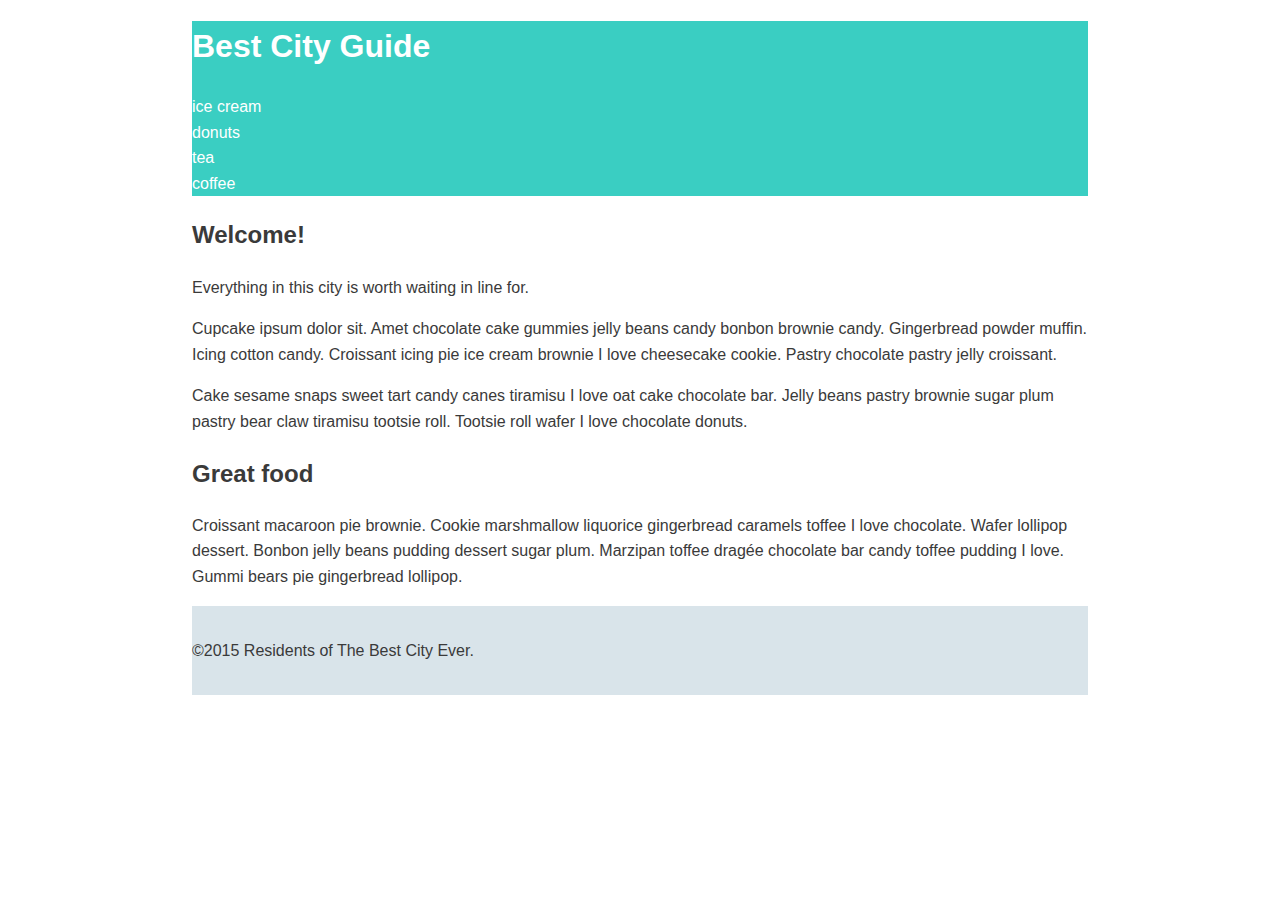
<file: 3-creating-a-layout-wrapper/final/index.html>
<!DOCTYPE html>
<html>
<head>
	<meta name="viewport" content="width=device-width, initial-scale=1.0">
	<title>Best City Guide</title>
	<link rel="stylesheet" href="css/normalize.css">
	<link rel="stylesheet" href="css/style.css">
</head>
<body>
	<div class="wrapper">
		<header class="main-header">
			<h1 class="name"><a href="#">Best City Guide</a></h1>
			<ul class="main-nav">
				<li><a href="#">ice cream</a></li>
				<li><a href="#">donuts</a></li>
				<li><a href="#">tea</a></li>
				<li><a href="#">coffee</a></li>
			</ul>
		</header>
		
		<h2>Welcome!</h2>
		<p>Everything in this city is worth waiting in line for.</p>
		<p>Cupcake ipsum dolor sit. Amet chocolate cake gummies jelly beans candy bonbon brownie candy. Gingerbread powder muffin. Icing cotton candy. Croissant icing pie ice cream brownie I love cheesecake cookie. Pastry chocolate pastry jelly croissant.</p>
		<p>Cake sesame snaps sweet tart candy canes tiramisu I love oat cake chocolate bar. Jelly beans pastry brownie sugar plum pastry bear claw tiramisu tootsie roll. Tootsie roll wafer I love chocolate donuts.</p>
		
		<h2>Great food</h2>
		<p>Croissant macaroon pie brownie. Cookie marshmallow liquorice gingerbread caramels toffee I love chocolate. Wafer lollipop dessert. Bonbon jelly beans pudding dessert sugar plum. Marzipan toffee drag&#233;e chocolate bar candy toffee pudding I love. Gummi bears pie gingerbread lollipop.</p>
	
		<footer class="main-footer">
			<span>&copy;2015 Residents of The Best City Ever.</span>
		</footer>
	</div>
</body>
</html>
</file>
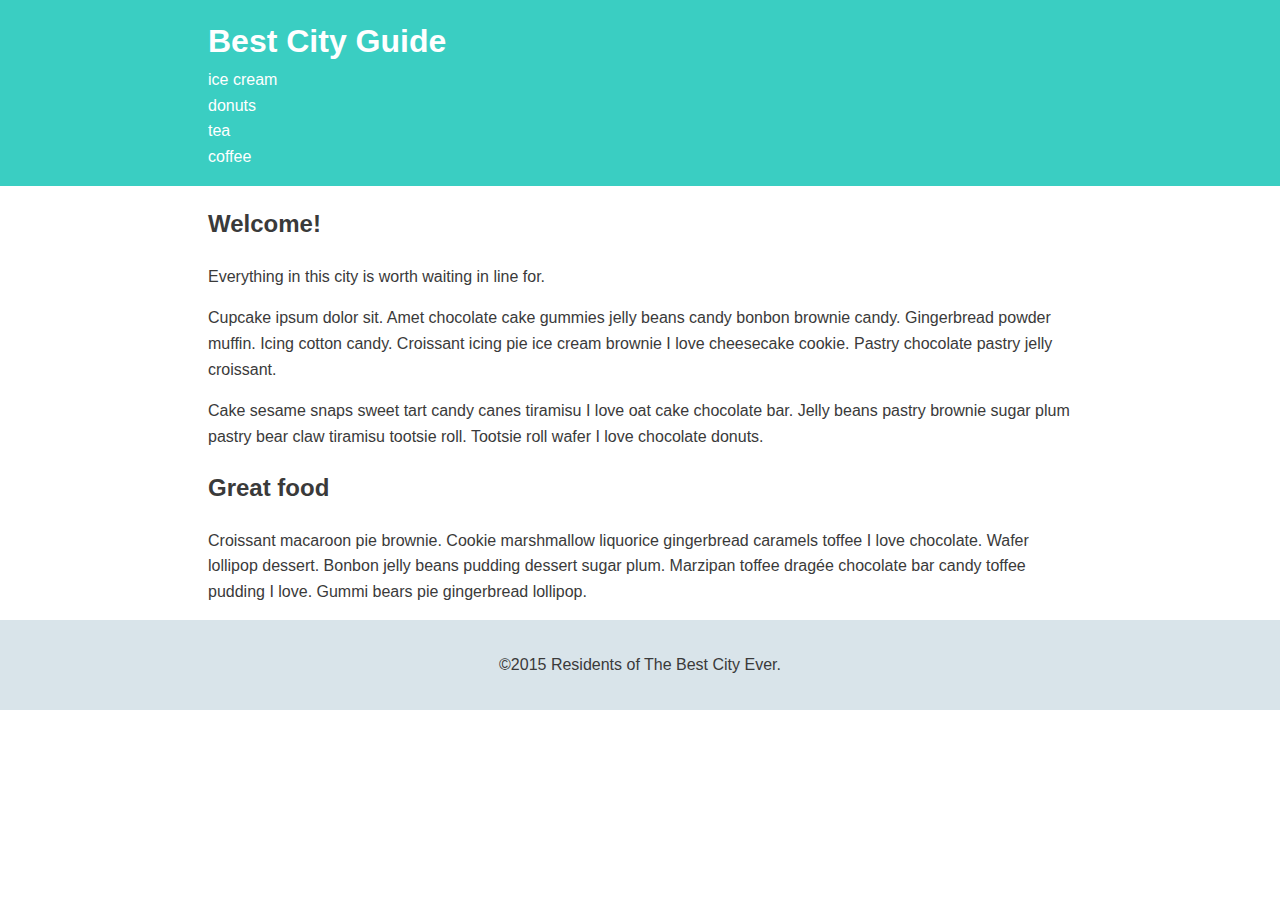
<file: 3-creating-a-layout-wrapper/start/index.html>
<!DOCTYPE html>
<html>
<head>
	<meta name="viewport" content="width=device-width, initial-scale=1.0">
	<title>Best City Guide</title>
	<link rel="stylesheet" href="css/normalize.css">
	<link rel="stylesheet" href="css/style.css">
</head>
<body>
	<header class="main-header">
		<div class= "container">
			<h1 class="name"><a href="#">Best City Guide</a></h1>
			<ul class="main-nav">
				<li><a href="#">ice cream</a></li>
				<li><a href="#">donuts</a></li>
				<li><a href="#">tea</a></li>
				<li><a href="#">coffee</a></li>
			</ul>
		</div>
	</header>
	<div class="container">
		<h2>Welcome!</h2>
		<p>Everything in this city is worth waiting in line for.</p>
		<p>Cupcake ipsum dolor sit. Amet chocolate cake gummies jelly beans candy bonbon brownie candy. Gingerbread powder muffin. Icing cotton candy. Croissant icing pie ice cream brownie I love cheesecake cookie. Pastry chocolate pastry jelly croissant.</p>
		<p>Cake sesame snaps sweet tart candy canes tiramisu I love oat cake chocolate bar. Jelly beans pastry brownie sugar plum pastry bear claw tiramisu tootsie roll. Tootsie roll wafer I love chocolate donuts.</p>
	
		<h2>Great food</h2>
		<p>Croissant macaroon pie brownie. Cookie marshmallow liquorice gingerbread caramels toffee I love chocolate. Wafer lollipop dessert. Bonbon jelly beans pudding dessert sugar plum. Marzipan toffee drag&#233;e chocolate bar candy toffee pudding I love. Gummi bears pie gingerbread lollipop.</p>
	</div>
	<footer class="main-footer">
			<span>&copy;2015 Residents of The Best City Ever.</span>
	</footer>
</body>
</html>
</file>
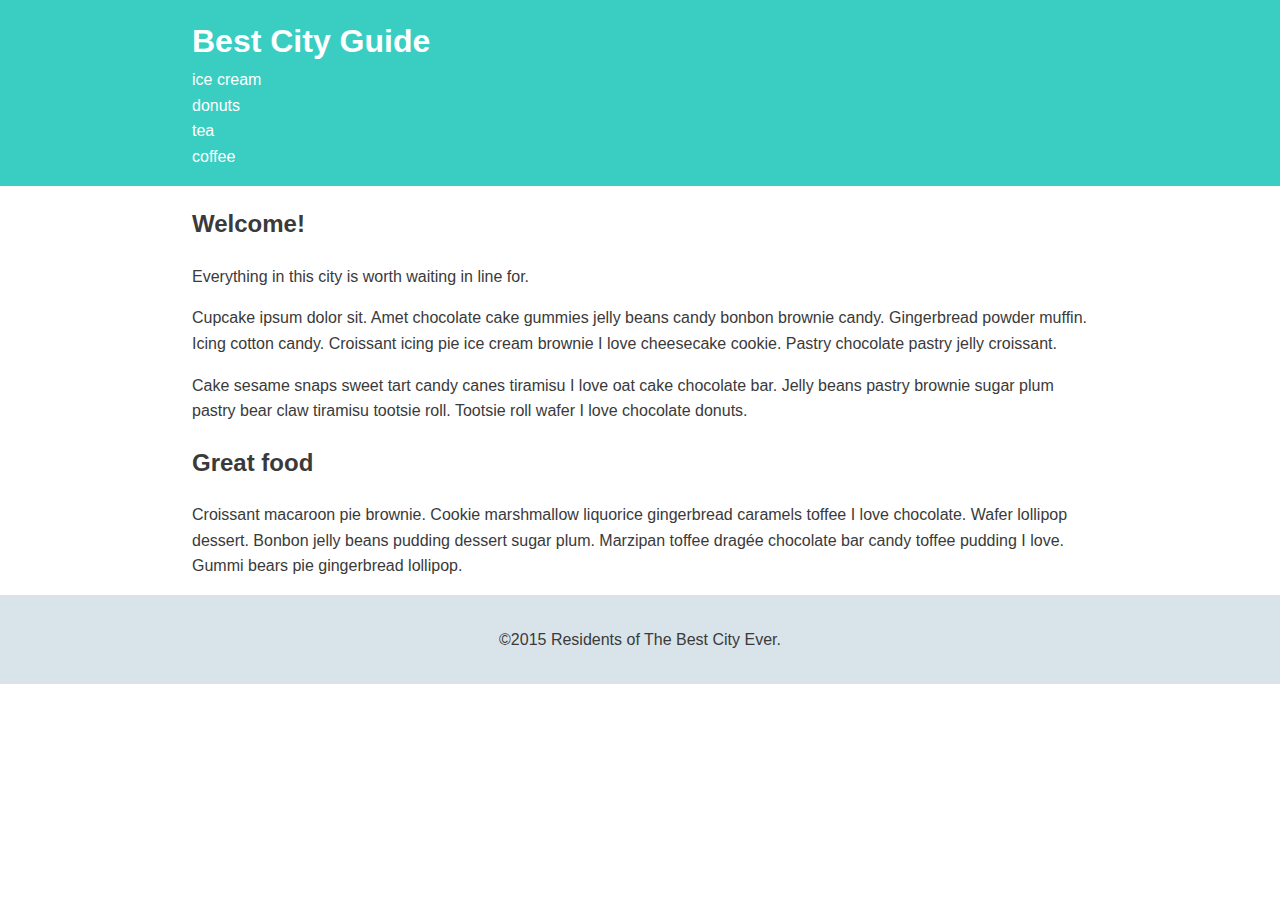
<file: 5-centering-page-content-and-creating-full-width-header/final/index.html>
<!DOCTYPE html>
<html>
<head>
	<meta name="viewport" content="width=device-width, initial-scale=1.0">
	<title>Best City Guide</title>
	<link rel="stylesheet" href="css/normalize.css">
	<link rel="stylesheet" href="css/style.css">
</head>
<body>

		<header class="main-header">
			<div class="container">
				<h1 class="name"><a href="#">Best City Guide</a></h1>
				<ul class="main-nav">
					<li><a href="#">ice cream</a></li>
					<li><a href="#">donuts</a></li>
					<li><a href="#">tea</a></li>
					<li><a href="#">coffee</a></li>
				</ul>
			</div>
		</header>
		
		<div class="container">
			<h2>Welcome!</h2>
			<p>Everything in this city is worth waiting in line for.</p>
			<p>Cupcake ipsum dolor sit. Amet chocolate cake gummies jelly beans candy bonbon brownie candy. Gingerbread powder muffin. Icing cotton candy. Croissant icing pie ice cream brownie I love cheesecake cookie. Pastry chocolate pastry jelly croissant.</p>
			<p>Cake sesame snaps sweet tart candy canes tiramisu I love oat cake chocolate bar. Jelly beans pastry brownie sugar plum pastry bear claw tiramisu tootsie roll. Tootsie roll wafer I love chocolate donuts.</p>
			
			<h2>Great food</h2>
			<p>Croissant macaroon pie brownie. Cookie marshmallow liquorice gingerbread caramels toffee I love chocolate. Wafer lollipop dessert. Bonbon jelly beans pudding dessert sugar plum. Marzipan toffee drag&#233;e chocolate bar candy toffee pudding I love. Gummi bears pie gingerbread lollipop.</p>
		</div>
	
		<footer class="main-footer">
			<span>&copy;2015 Residents of The Best City Ever.</span>
		</footer>

</body>
</html>
</file>
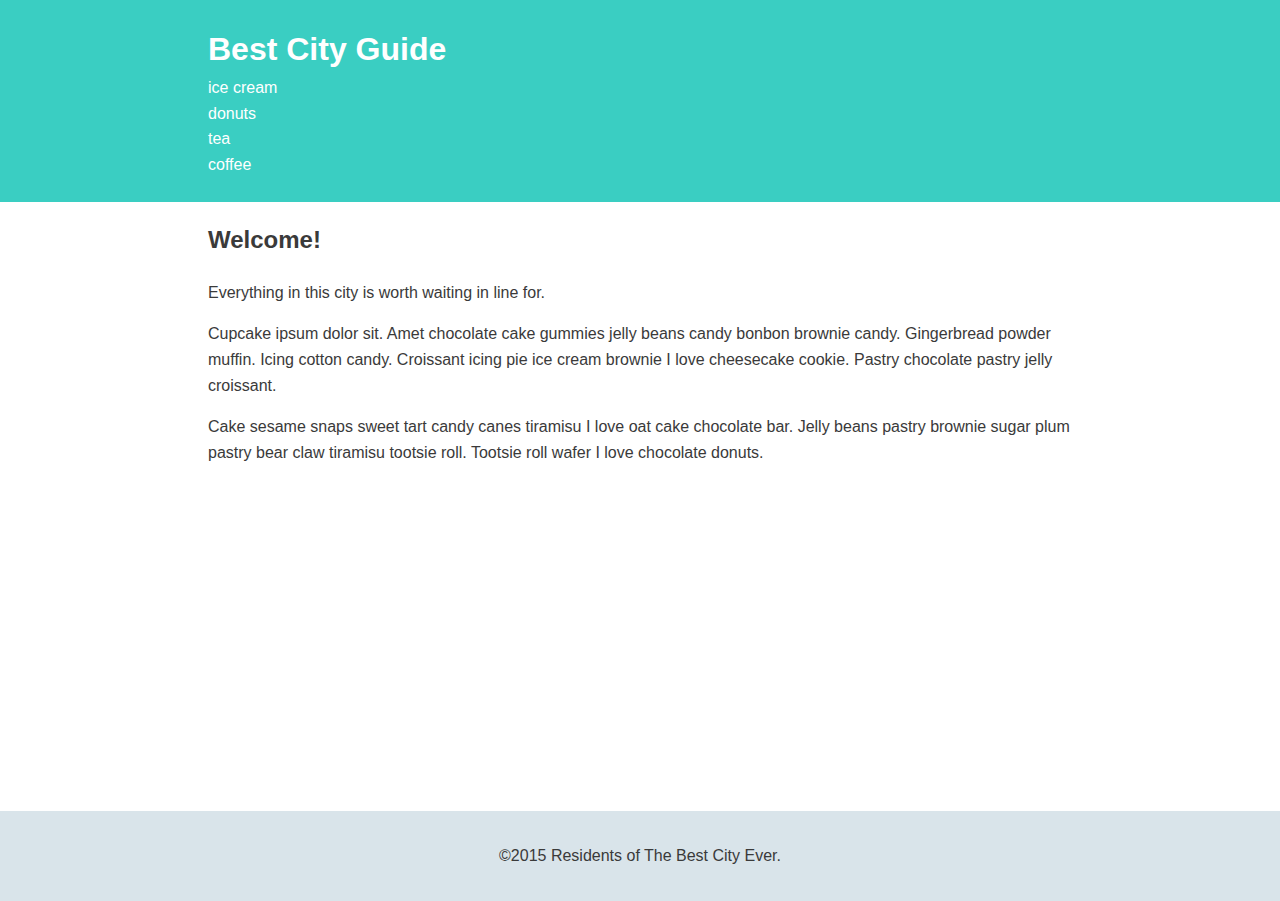
<file: 7-creating-a-sticky-footer/final/index.html>
<!DOCTYPE html>
<html>
<head>
	<meta name="viewport" content="width=device-width, initial-scale=1.0">
	<title>Best City Guide</title>
	<link rel="stylesheet" href="css/normalize.css">
	<link rel="stylesheet" href="css/style.css">
</head>
<body>
	<div class="wrap">
		<header class="main-header">
			<div class="container">
				<h1 class="name"><a href="#">Best City Guide</a></h1>
				<ul class="main-nav">
					<li><a href="#">ice cream</a></li>
					<li><a href="#">donuts</a></li>
					<li><a href="#">tea</a></li>
					<li><a href="#">coffee</a></li>
				</ul>
			</div>
		</header>
		
		<div class="container">
			<h2>Welcome!</h2>
			<p>Everything in this city is worth waiting in line for.</p>
			<p>Cupcake ipsum dolor sit. Amet chocolate cake gummies jelly beans candy bonbon brownie candy. Gingerbread powder muffin. Icing cotton candy. Croissant icing pie ice cream brownie I love cheesecake cookie. Pastry chocolate pastry jelly croissant.</p>
			<p>Cake sesame snaps sweet tart candy canes tiramisu I love oat cake chocolate bar. Jelly beans pastry brownie sugar plum pastry bear claw tiramisu tootsie roll. Tootsie roll wafer I love chocolate donuts.</p>
		</div>
	</div>
	
	<footer class="main-footer">
		<span>&copy;2015 Residents of The Best City Ever.</span>
	</footer>
</body>
</html>
</file>
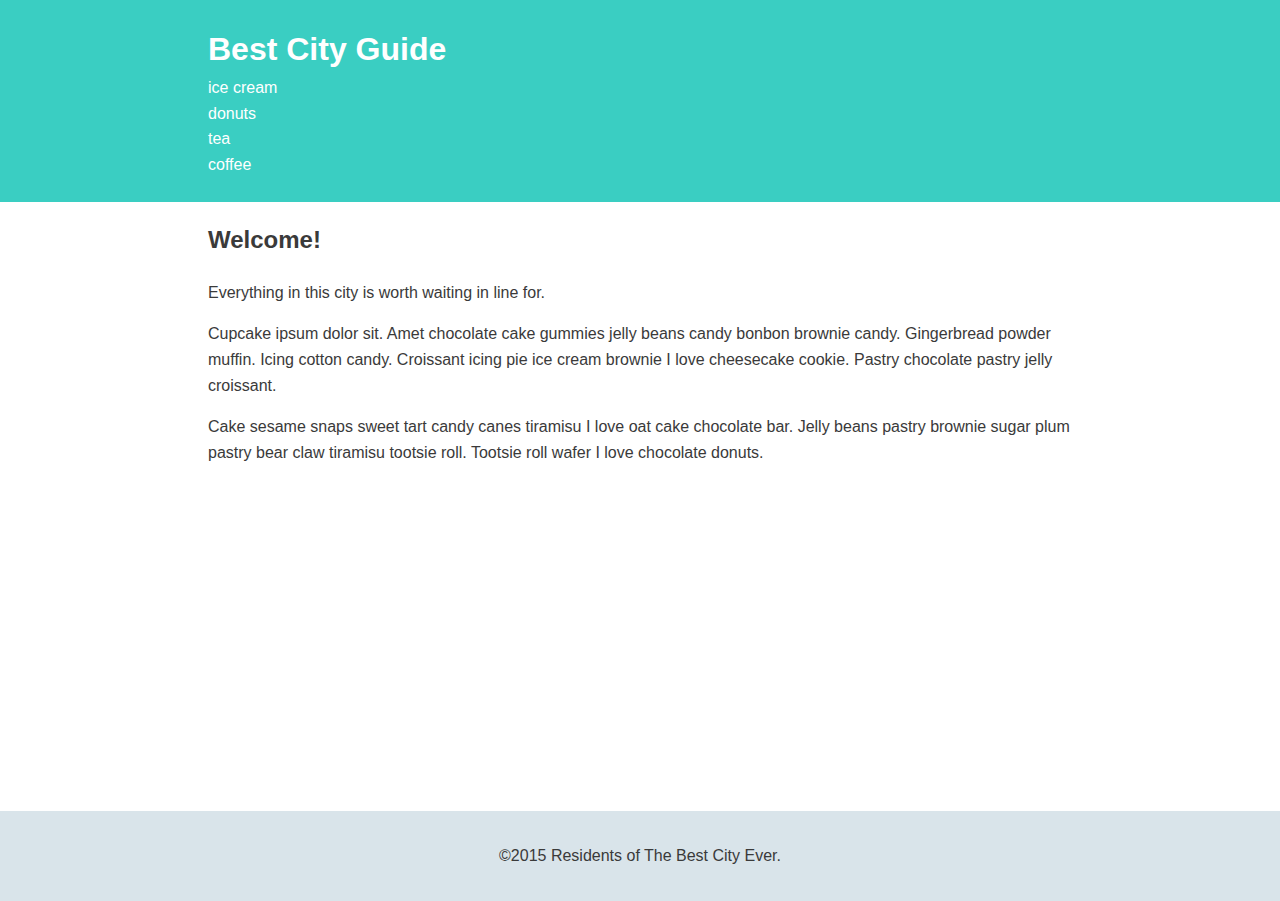
<file: 7-creating-a-sticky-footer/start/index.html>
<!DOCTYPE html>
<html>
<head>
	<meta name="viewport" content="width=device-width, initial-scale=1.0">
	<title>Best City Guide</title>
	<link rel="stylesheet" href="css/normalize.css">
	<link rel="stylesheet" href="css/style.css">
</head>
<body>
	<div class="wrap">
		<header class="main-header">
			<div class="container">
				<h1 class="name"><a href="#">Best City Guide</a></h1>
				<ul class="main-nav">
					<li><a href="#">ice cream</a></li>
					<li><a href="#">donuts</a></li>
					<li><a href="#">tea</a></li>
					<li><a href="#">coffee</a></li>
				</ul>
			</div>
		</header>
		
		<div class="container">
			<h2>Welcome!</h2>
			<p>Everything in this city is worth waiting in line for.</p>
			<p>Cupcake ipsum dolor sit. Amet chocolate cake gummies jelly beans candy bonbon brownie candy. Gingerbread powder muffin. Icing cotton candy. Croissant icing pie ice cream brownie I love cheesecake cookie. Pastry chocolate pastry jelly croissant.</p>
			<p>Cake sesame snaps sweet tart candy canes tiramisu I love oat cake chocolate bar. Jelly beans pastry brownie sugar plum pastry bear claw tiramisu tootsie roll. Tootsie roll wafer I love chocolate donuts.</p>
		</div>
	</div>
	<footer class="main-footer">
		<span>&copy;2015 Residents of The Best City Ever.</span>
	</footer>
</body>
</html>
</file>
<file: 3-creating-a-layout-wrapper/final/css/style.css>
/* ================================= 
  Base Element Styles
==================================== */

body {
	line-height: 1.6;
	color: #3a3a3a;
}

a { 
	color: #fff;
	text-decoration: none;
}

/* ================================= 
  Base Layout Styles
==================================== */

/* ---- Layout Containers ---- */

.wrapper {
	width: 70%;
	margin: 0 auto;
}

.main-header {
	background: #3acec2;
}

.main-footer {
	padding: 2em 0;
	background: #d9e4ea;
}

/* ---- Page Elements ---- */
</file>
<file: 3-creating-a-layout-wrapper/start/css/style.css>
/* ================================= 
  Base Element Styles
==================================== */
* {
	box-sizing: border-box;
}

body {
	line-height: 1.6;
	color: #3a3a3a;
}

a { 
	color: #fff;
	text-decoration: none;
}


/* ================================= 
  Base Layout Styles
==================================== */
/* ---- Navigation ---- */

.name {
	margin: 0;
}

/* ---- Layout Containers ---- */

.container {
	padding-left: 1em;
	padding-right: 1em;
}

.main-header {
	background: #3acec2;
	padding: 1em 0;
}

.main-footer {
	text-align: center;
	padding: 2em 0;
	background: #d9e4ea;
}


/* ================================= 
  Media Queries
==================================== */

@media (min-width: 769px) {
	.container {
		width: 70%;
		max-width: 1000px;
		margin: 0 auto;
	}
}
</file>
<file: 5-centering-page-content-and-creating-full-width-header/final/css/style.css>
/* ================================= 
  Base Element Styles
==================================== */

body {
	line-height: 1.6;
	color: #3a3a3a;
}

a { 
	color: #fff;
	text-decoration: none;
}

/* ================================= 
  Base Layout Styles
==================================== */

/* ---- Navigation ---- */

.name {
	margin: 0;
}

/* ---- Layout Containers ---- */

.container {
	width: 70%;
	margin: 0 auto;
}

.main-header {
	background: #3acec2;
	padding: 1em 0;
}

.main-footer {
	text-align: center;
	padding: 2em 0;
	background: #d9e4ea;
}
</file>
<file: 7-creating-a-sticky-footer/final/css/style.css>
/* ================================= 
  Base Element Styles
==================================== */

* {
  box-sizing: border-box;
}

body {
	line-height: 1.6;
	color: #3a3a3a;
}

p:last-child {
	margin-bottom: 0;
}

a { 
	color: #fff;
	text-decoration: none;
}

/* ================================= 
  Base Layout Styles
==================================== */

/* ---- Navigation ---- */

.name {
  margin: 0;
}

/* ---- Layout Containers ---- */

.container {
  padding-left: 1em;
  padding-right: 1em;
}

.main-header {
	padding: 1.5em 0;
	background: #3acec2;
}

.main-footer { 
	text-align: center;
	padding: 2em 0;
	background: #d9e4ea;
}

/* ================================= 
  Media Queries
==================================== */

@media (min-width: 769px) {

	.wrap {
		min-height: calc(100vh - 89px);
	}

	.container {
		width: 70%;
		max-width: 1000px;
		margin: 0 auto;
	}

}
</file>
<file: 7-creating-a-sticky-footer/start/css/style.css>
/* ================================= 
  Base Element Styles
==================================== */

* {
  box-sizing: border-box;
}

body {
	line-height: 1.6;
	color: #3a3a3a;
}

p:last-child {
	margin-bottom: 0;
}

a { 
	color: #fff;
	text-decoration: none;
}

/* ================================= 
  Base Layout Styles
==================================== */

/* ---- Navigation ---- */

.name {
  margin: 0;
}

/* ---- Layout Containers ---- */

.container {
  padding-left: 1em;
  padding-right: 1em;
}

.main-header {
	padding: 1.5em 0;
	background: #3acec2;
}

.main-footer { 
	text-align: center;
	padding: 2em 0;
	background: #d9e4ea;
}

/* ================================= 
  Media Queries
==================================== */

@media (min-width: 769px) {

	.wrap {
		min-height: calc(100vh - 89px);
	}

	.container {
		width: 70%;
		max-width: 1000px;
		margin: 0 auto;
	}
}
</file>
